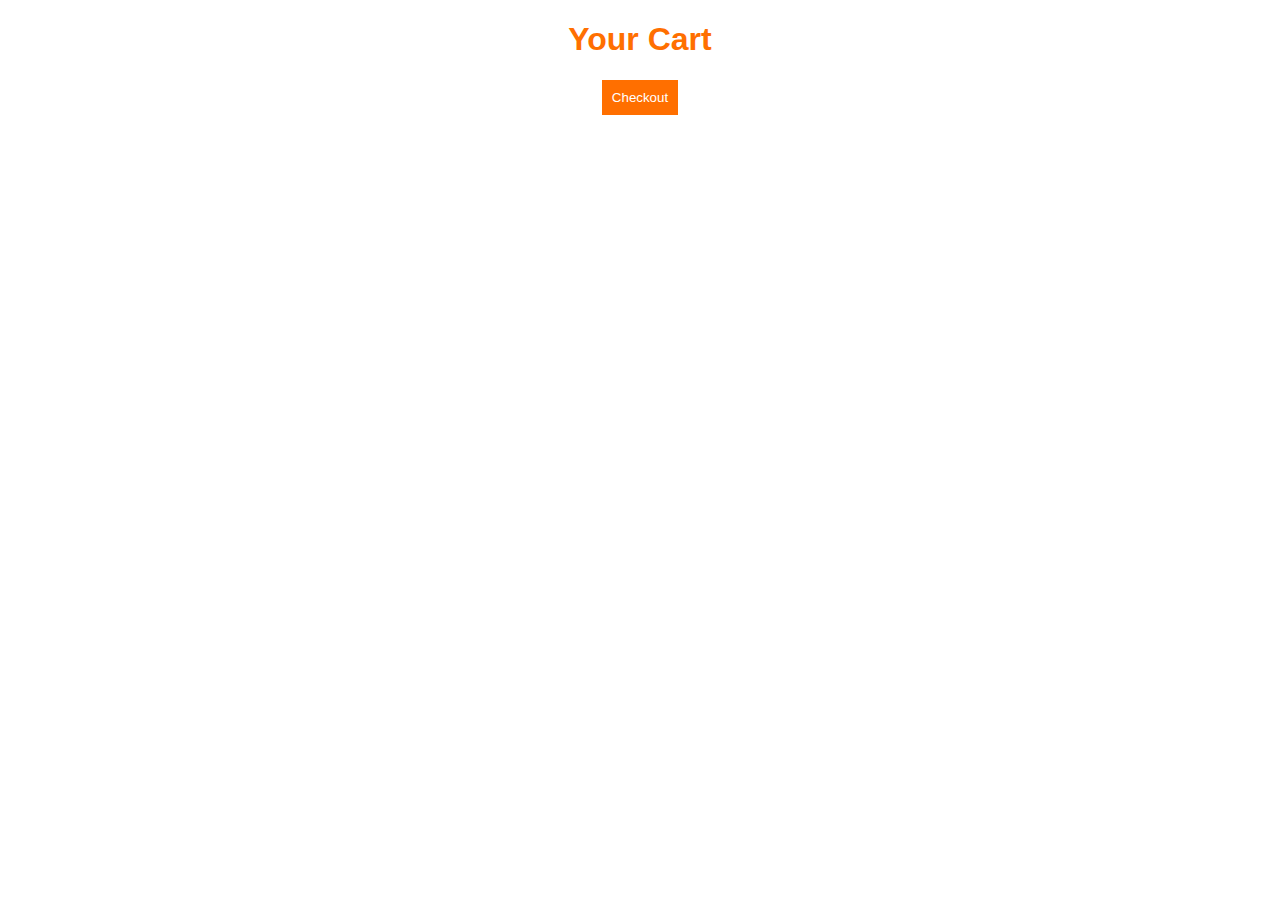
<file: cart.html>
<!DOCTYPE html>
<html lang="en">
<head>
    <title>Cart</title>
    <link rel="stylesheet" href="styles.css">
</head>
<body>
    <h1>Your Cart</h1>
    <ul id="cart-items"></ul>
    <button onclick="checkout()">Checkout</button>

    <script src="script.js"></script>
</body>
</html>
</file>
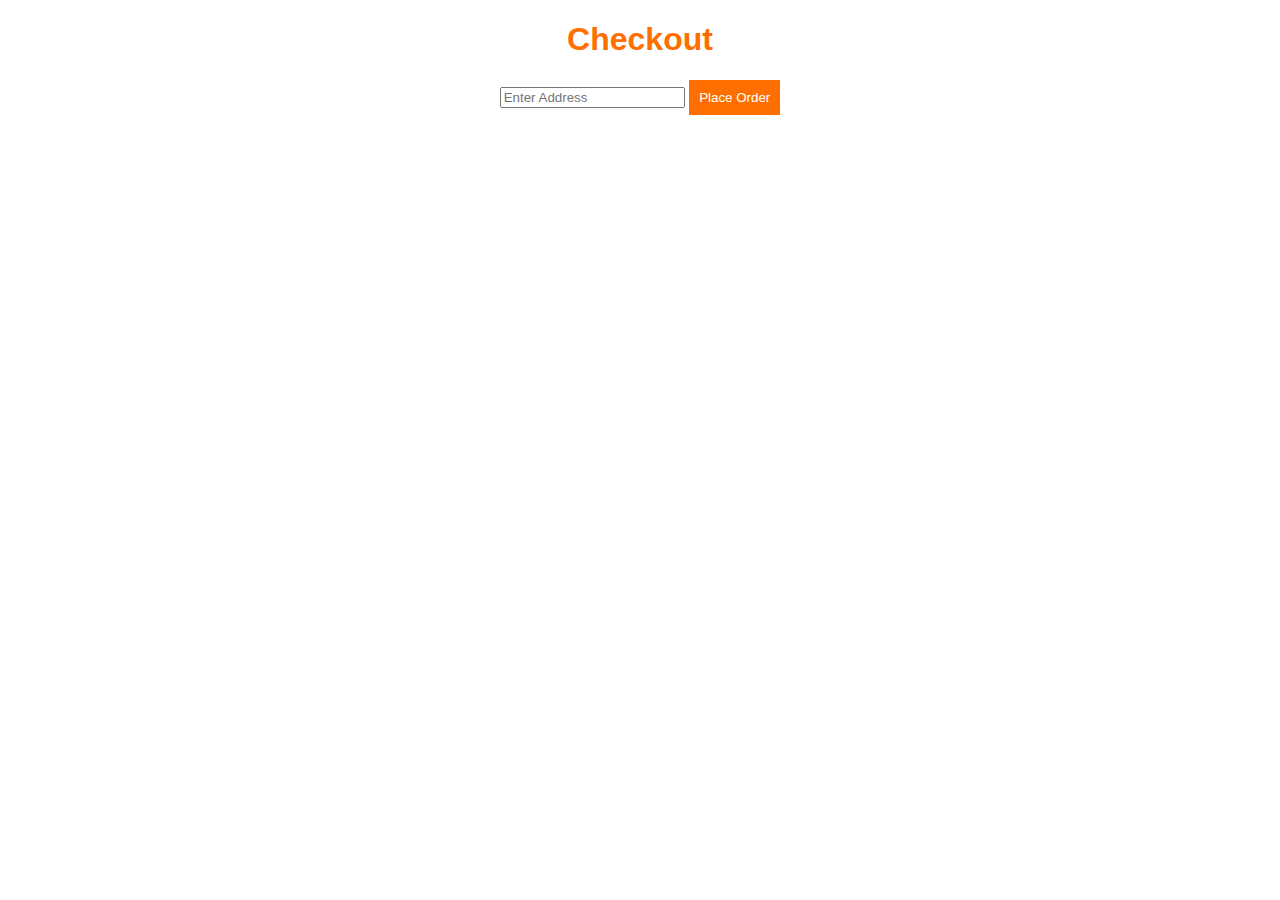
<file: checkout.html>
<!DOCTYPE html>
<html lang="en">
<head>
    <title>Checkout</title>
    <link rel="stylesheet" href="styles.css">
</head>
<body>
    <h1>Checkout</h1>
    <input type="text" id="address" placeholder="Enter Address">
    <button onclick="placeOrder()">Place Order</button>

    <script src="firebase.js"></script>
    <script src="script.js"></script>
</body>
</html>
</file>
<file: styles.css>
body { font-family: Arial, sans-serif; text-align: center; }
h1 { color: #ff6f00; }
button { padding: 10px; background: #ff6f00; color: white; border: none; cursor: pointer; }
</file>
